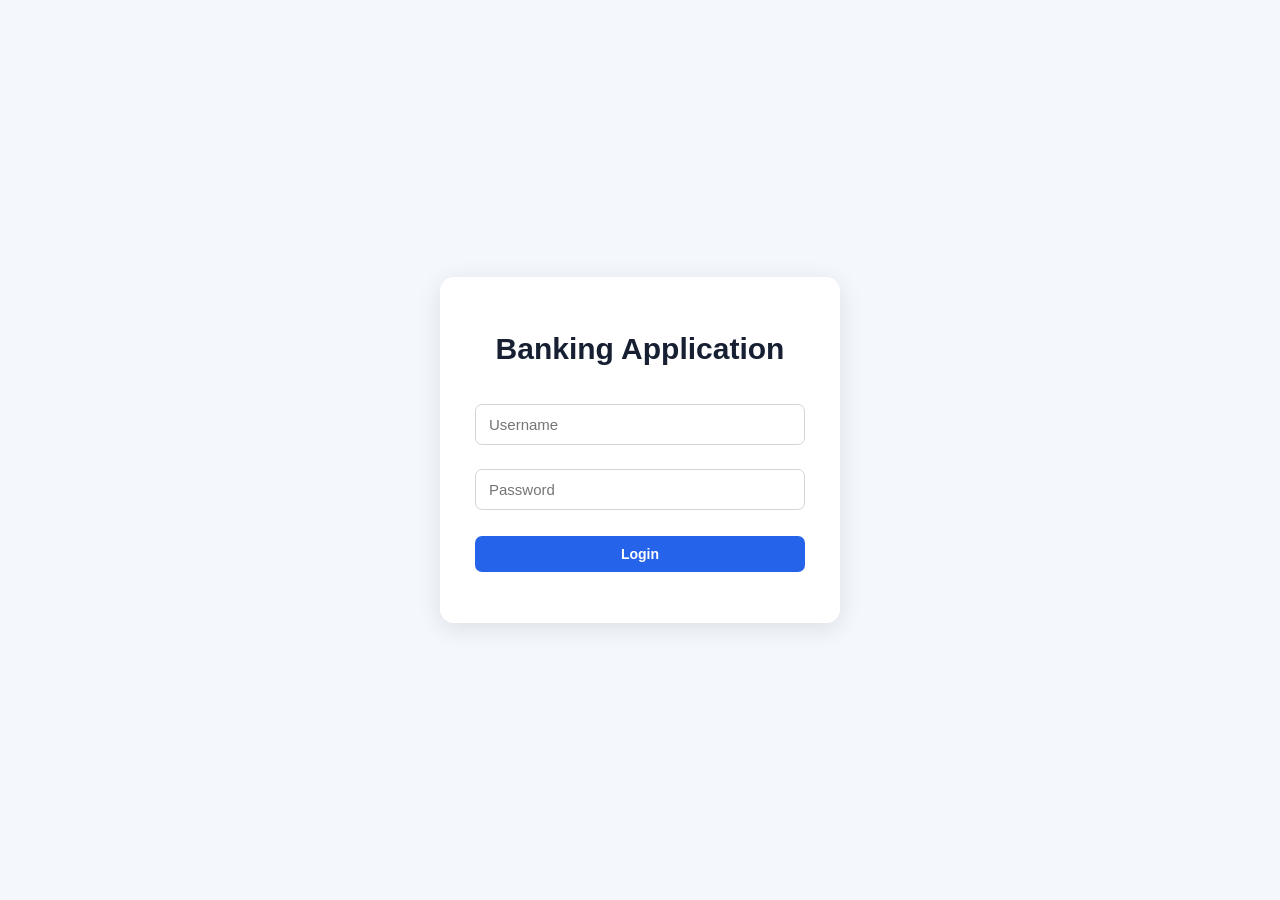
<file: banking-frontend/index.html>
<!DOCTYPE html>
<html lang="en">

<head>
    <meta charset="UTF-8">
    <meta name="viewport" content="width=device-width, initial-scale=1.0">

    <title>Banking Application</title>

    <link rel="stylesheet" href="css/style.css">
</head>

<body>

    <nav class="navbar">
        <h2> Banking App</h2>

        <div>
            <a href="index.html">Dashboard</a>
            <a href="customers.html">Customers</a>
            <a href="accounts.html">Accounts</a>
            <a href="transactions.html">Transactions</a>
            <a href="beneficiaries.html">Beneficiaries</a>
          <a href="consents.html">
    Consents
</a>
            <button onclick="logout()">Logout</button>
        </div>
    </nav>


    <main class="container">

 <h1>Banking Dashboard</h1>
<div class="user-info">
    <h3>Welcome, <span id="username">User</span> </h3>
    <p>Role: <span id="userRole">Loading...</span></p>
</div>
        <div class="cards">

            <div class="card">
                <h3>Customers</h3>
                <p id="customerCount">0</p>
            </div>

            <div class="card">
                <h3>Accounts</h3>
                <p id="accountCount">0</p>
            </div>

            <div class="card">
                <h3>Beneficiaries</h3>
                <p id="beneficiaryCount">0</p>
            </div>

        </div>

    </main>
<script src="js/api.js"></script>
<script>
    requireLogin();
</script>
<script src="js/dashboard.js"></script>
</body>

</html>
</file>
<file: banking-frontend/css/style.css>
/* ================================
   GLOBAL
================================ */

* {
    box-sizing: border-box;
}

body {
    margin: 0;
    font-family: Arial, Helvetica, sans-serif;
    background: #f4f7fb;
    color: #1f2937;
}

/* ================================
   NAVBAR
================================ */

.navbar {
    background: #172033;
    padding: 18px 40px;

    display: flex;
    align-items: center;
    justify-content: space-between;

    box-shadow: 0 2px 8px rgba(0, 0, 0, 0.12);
}

.navbar h2 {
    color: white;
    margin: 0;
    font-size: 22px;
}

.navbar div {
    display: flex;
    align-items: center;
    gap: 24px;
}

.navbar a {
    color: white;
    text-decoration: none;
    font-size: 15px;
    font-weight: 500;
}

.navbar a:hover {
    color: #60a5fa;
}

.navbar button {
    margin-left: 5px;
}

/* ================================
   MAIN CONTAINER
================================ */

.container {
    max-width: 1200px;
    margin: 40px auto;
    padding: 0 25px;
}

h1 {
    font-size: 36px;
    margin-bottom: 20px;
    color: #172033;
}

h2 {
    font-size: 24px;
    margin-top: 30px;
    margin-bottom: 18px;
    color: #172033;
}

h3 {
    color: #334155;
}

/* ================================
   BUTTONS
================================ */

button {
    border: none;
    border-radius: 7px;

    padding: 10px 18px;

    background: #2563eb;
    color: white;

    font-size: 14px;
    font-weight: 600;

    cursor: pointer;

    transition: 0.2s;
}

button:hover {
    background: #1d4ed8;
    transform: translateY(-1px);
}

button:active {
    transform: translateY(0);
}

/* Delete buttons */

button[onclick^="delete"] {
    background: #dc2626;
}

button[onclick^="delete"]:hover {
    background: #b91c1c;
}

/* ================================
   FORMS
================================ */

#customerForm,
#beneficiaryForm,
#accountForm,
#transactionControls,
#transferControls {
    background: white;

    padding: 25px;

    margin-top: 20px;

    border-radius: 12px;

    box-shadow: 0 3px 15px rgba(0, 0, 0, 0.08);

    max-width: 700px;
}

label {
    display: inline-block;
    margin-bottom: 5px;
    font-weight: 600;
    color: #374151;
}

input,
select {
    width: 100%;

    padding: 11px 13px;

    margin: 8px 0 16px;

    border: 1px solid #d1d5db;
    border-radius: 7px;

    font-size: 15px;

    outline: none;

    background: white;
}

input:focus,
select:focus {
    border-color: #2563eb;

    box-shadow:
        0 0 0 2px rgba(37, 99, 235, 0.1);
}

/* ================================
   TABLE
================================ */

table {
    width: 100%;

    border-collapse: collapse;

    background: white;

    border-radius: 10px;

    overflow: hidden;

    box-shadow: 0 3px 15px rgba(0, 0, 0, 0.07);

    margin-top: 20px;
}

thead {
    background: #172033;
    color: white;
}

th {
    padding: 15px;

    text-align: left;

    font-size: 14px;
}

td {
    padding: 14px 15px;

    border-bottom: 1px solid #e5e7eb;

    font-size: 14px;
}

tbody tr:hover {
    background: #f8fafc;
}

tbody tr:last-child td {
    border-bottom: none;
}

/* ================================
   DASHBOARD
================================ */

.user-info {
    background: white;

    padding: 20px 25px;

    border-radius: 12px;

    box-shadow: 0 3px 15px rgba(0, 0, 0, 0.07);

    margin-bottom: 25px;
}

.user-info h3 {
    margin-top: 0;
}

.cards {
    display: grid;

    grid-template-columns:
        repeat(auto-fit, minmax(220px, 1fr));

    gap: 20px;

    margin-top: 25px;
}

.card {
    background: white;

    padding: 25px;

    border-radius: 12px;

    box-shadow: 0 3px 15px rgba(0, 0, 0, 0.07);

    transition: 0.2s;
}

.card:hover {
    transform: translateY(-3px);
}

.card h3 {
    margin-top: 0;

    color: #64748b;
}

.card p {
    font-size: 32px;

    font-weight: bold;

    color: #2563eb;

    margin-bottom: 0;
}

/* ================================
   LOGIN
================================ */

.login-container {
    width: 400px;
    max-width: 90%;

    margin: 0 auto;

    background: white;

    padding: 35px;

    border-radius: 14px;

    box-shadow: 0 5px 25px rgba(0, 0, 0, 0.1);
}
.login-page {
    min-height: 100vh;

    display: flex;
    justify-content: center;
    align-items: center;

    background: #f4f7fb;
}

.login-container h1 {
    text-align: center;

    font-size: 30px;

    margin-bottom: 30px;
}

.login-container input {
    width: 100%;
}

.login-container button {
    width: 100%;

    margin-top: 10px;
}

/* ================================
   TRANSACTIONS
================================ */

#accountBalance {
    background: #eff6ff;

    padding: 15px;

    border-radius: 8px;

    color: #1d4ed8;
}

/* ================================
   HORIZONTAL LINE
================================ */

hr {
    border: none;

    border-top: 1px solid #e5e7eb;

    margin: 35px 0;
}

/* ================================
   RESPONSIVE
================================ */
.consent-status {
    font-weight: 600;
}
@media (max-width: 768px) {

    .navbar {
        flex-direction: column;

        align-items: flex-start;

        gap: 15px;

        padding: 18px 20px;
    }

    .navbar div {
        flex-wrap: wrap;

        gap: 12px;
    }

    .container {
        margin: 25px auto;

        padding: 0 15px;
    }

    h1 {
        font-size: 30px;
    }

    table {
        display: block;

        overflow-x: auto;
    }

    th,
    td {
        white-space: nowrap;
    }

    .login-container {
        margin: 50px auto;
    }
}
</file>
